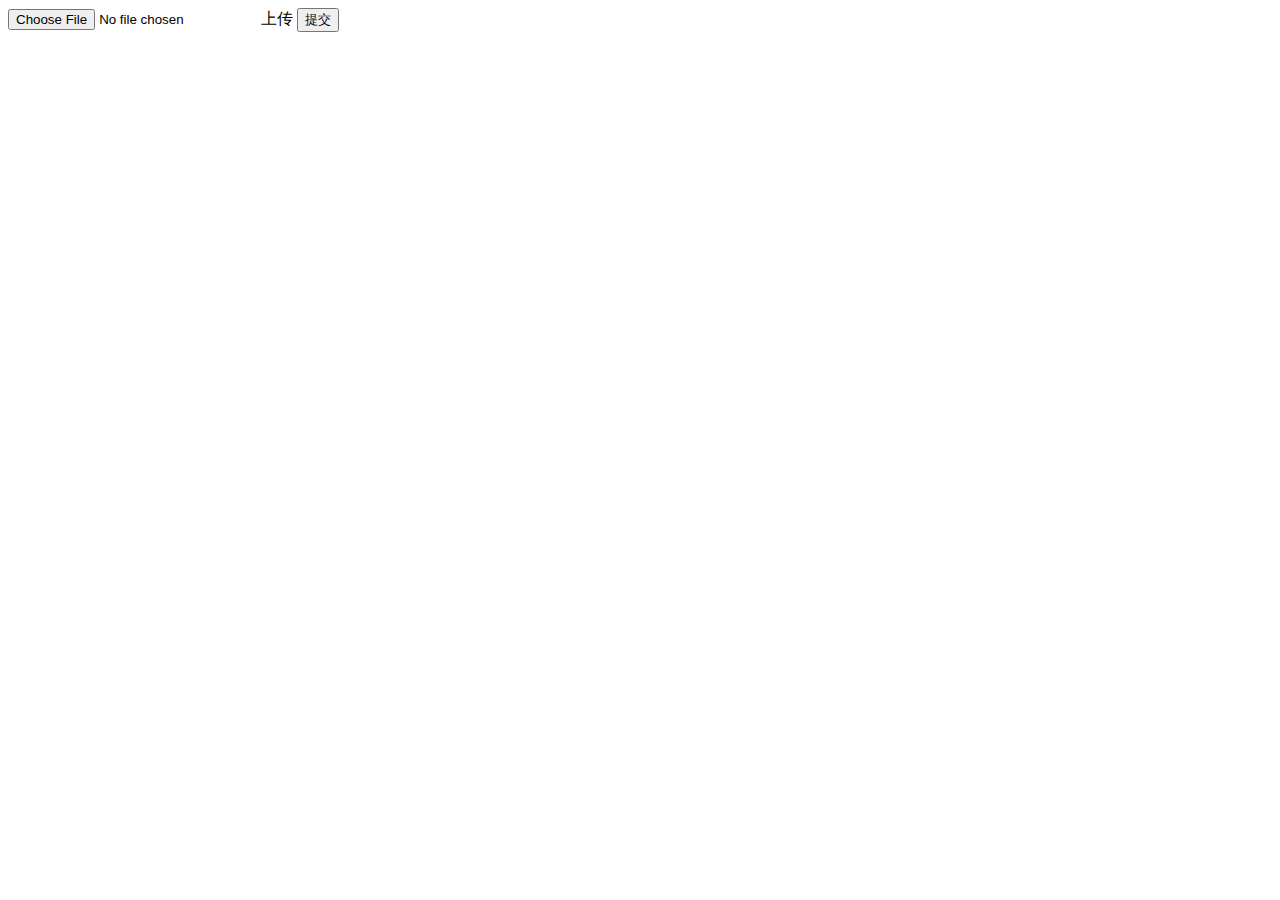
<file: springBootweb/src/main/resources/static/upload.html>
<!DOCTYPE html>
<html lang="en">
<head>
    <meta charset="UTF-8">
    <title>Title</title>
</head>
<body>

    <form action="/upload.json" method="post" enctype="multipart/form-data">
        <input type="file" name="file" />上传
        <button type="submit" >提交</button>
    </form>
</body>
</html>
</file>
